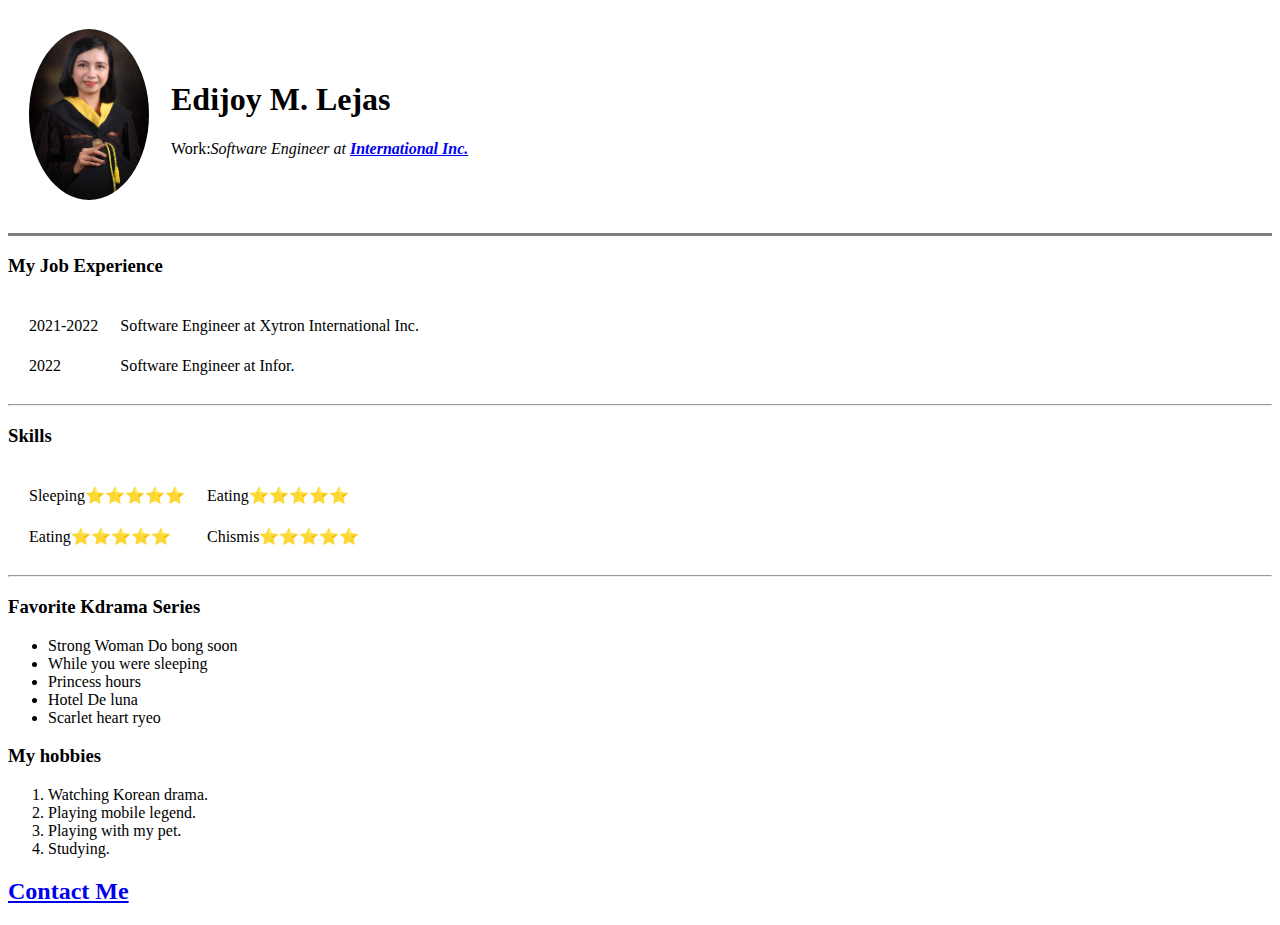
<file: index.html>
<!DOCTYPE html>
<html>
    <head>  
        <meta charset="utf-8">   
        <link rel="stylesheet" href="style.css">
        <title>❤ My Personal site</title> 
    </head>

    <body>
        <table cellspacing="20">
            <tr>
                <td><img class="myPic" src="Gradpic.jpg"></td>
                <td><h1>Edijoy M. Lejas</h1>
                    <p>Work:<em>Software Engineer at <strong><a href="https://www.w3schools.com/html/html_links.asp">International Inc.</a></strong></em></p>
                </td>
            </tr>

        </table>
        <hr size="3" noshade>

        <h3>My Job Experience</h3>
            <table cellspacing="20">
                <tr>
                    <td>2021-2022</td>
                    <td>Software Engineer at Xytron International Inc.</td>
                </tr>
                <tr>
                    <td>2022</td>
                    <td>Software Engineer at Infor.</td>
                </tr>
            </table>
         <hr >   
         <h3>Skills</h3>   
         <table cellspacing="20">
            
                <tr>
                    <td>Sleeping⭐⭐⭐⭐⭐</td>
                    <td>Eating⭐⭐⭐⭐⭐</td>
                </tr>
            
                <tr>
                    <td>Eating⭐⭐⭐⭐⭐</td>
                    <td>Chismis⭐⭐⭐⭐⭐</td>
                </tr>  
         </table>
         <hr> 

        <h3>Favorite Kdrama Series</h3>
        <ul>
            <li>Strong Woman Do bong soon</li>
            <li>While you were sleeping</li>
            <li>Princess hours</li>
            <li>Hotel De luna</li>
            <li>Scarlet heart ryeo</li>
        </ul>
        <h3>My hobbies</h3>
        <ol>
            <li>Watching Korean drama.</li>
            <li>Playing mobile legend.</li>
            <li>Playing with my pet.</li>
            <li>Studying.</li>
        </ol>
        <h2><a href="contactpage.html">Contact Me</a></h2>
              
    </body>
</html>
</file>
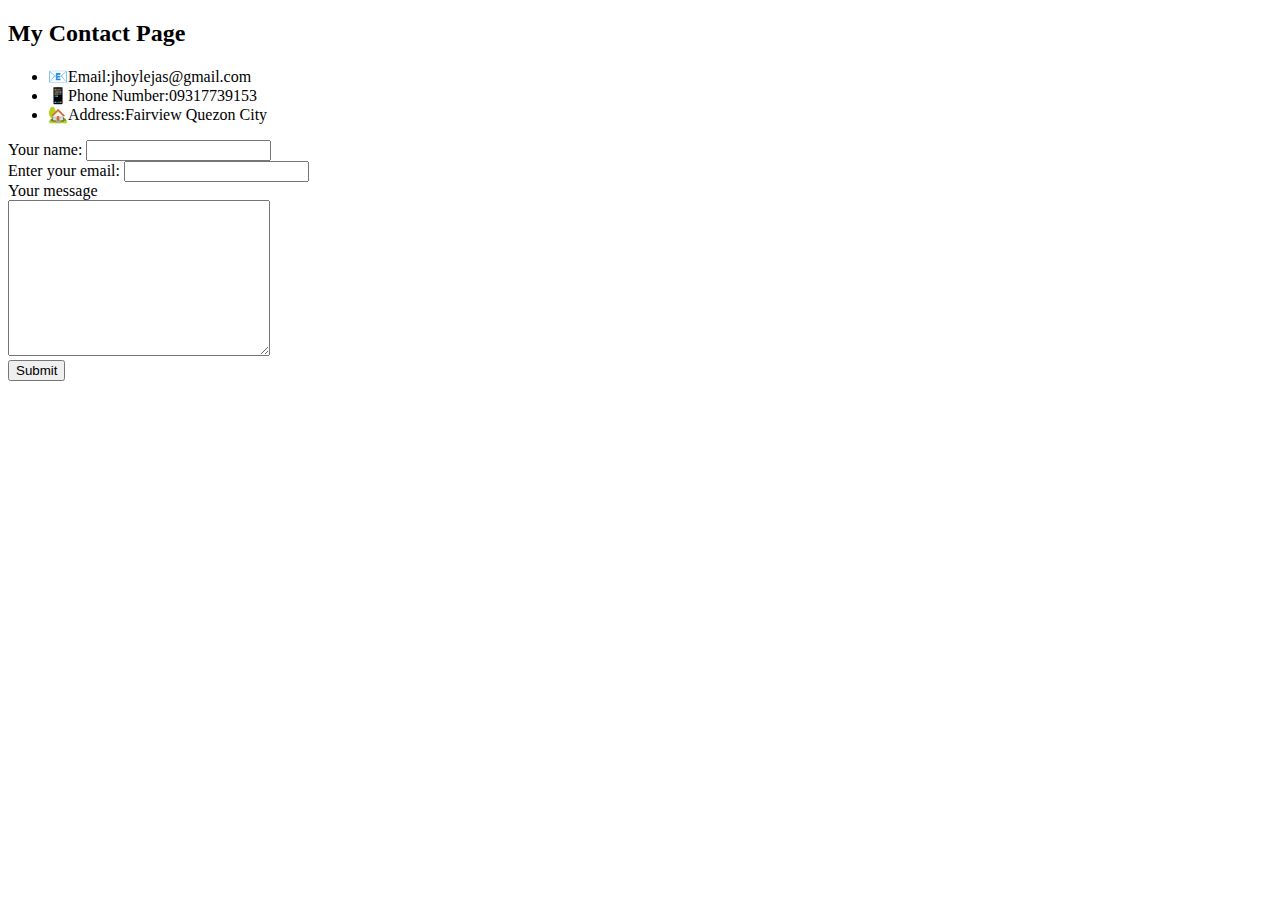
<file: contactpage.html>
<!DOCTYPE html>

<html>
    <head>
        <link rel="stylesheet" href="">
        <title>Contact Page</title>
    </head>
    <body>
        <h2>My Contact Page</h2>
        <ul>
            <li>📧Email:jhoylejas@gmail.com</li>
            <li>📱Phone Number:09317739153</li>
            <li>🏡Address:Fairview Quezon City</li>
        </ul>

        <form action="" method="get" class="form-example" enctype="text/plain">
            <div class="form-example">
              <label for="name">Your name: </label>
              <input type="text" name="name" id="name" required>
            </div>
            <div class="form-example">
              <label for="email">Enter your email: </label>
              <input type="email" name="email" id="email" required>
            </div>
            <div class="form-example">
              <label for="yourtext">Your message</label><br>
              <textarea name="name" rows="10" cols="30"></textarea>
            </div>
            <input type="submit" name="name" id="name" required>
        </form>
       
    </body>
</html>
</file>
<file: style.css>
.myPic {
    width: 120px;
    border-radius: 50%;
}
</file>
